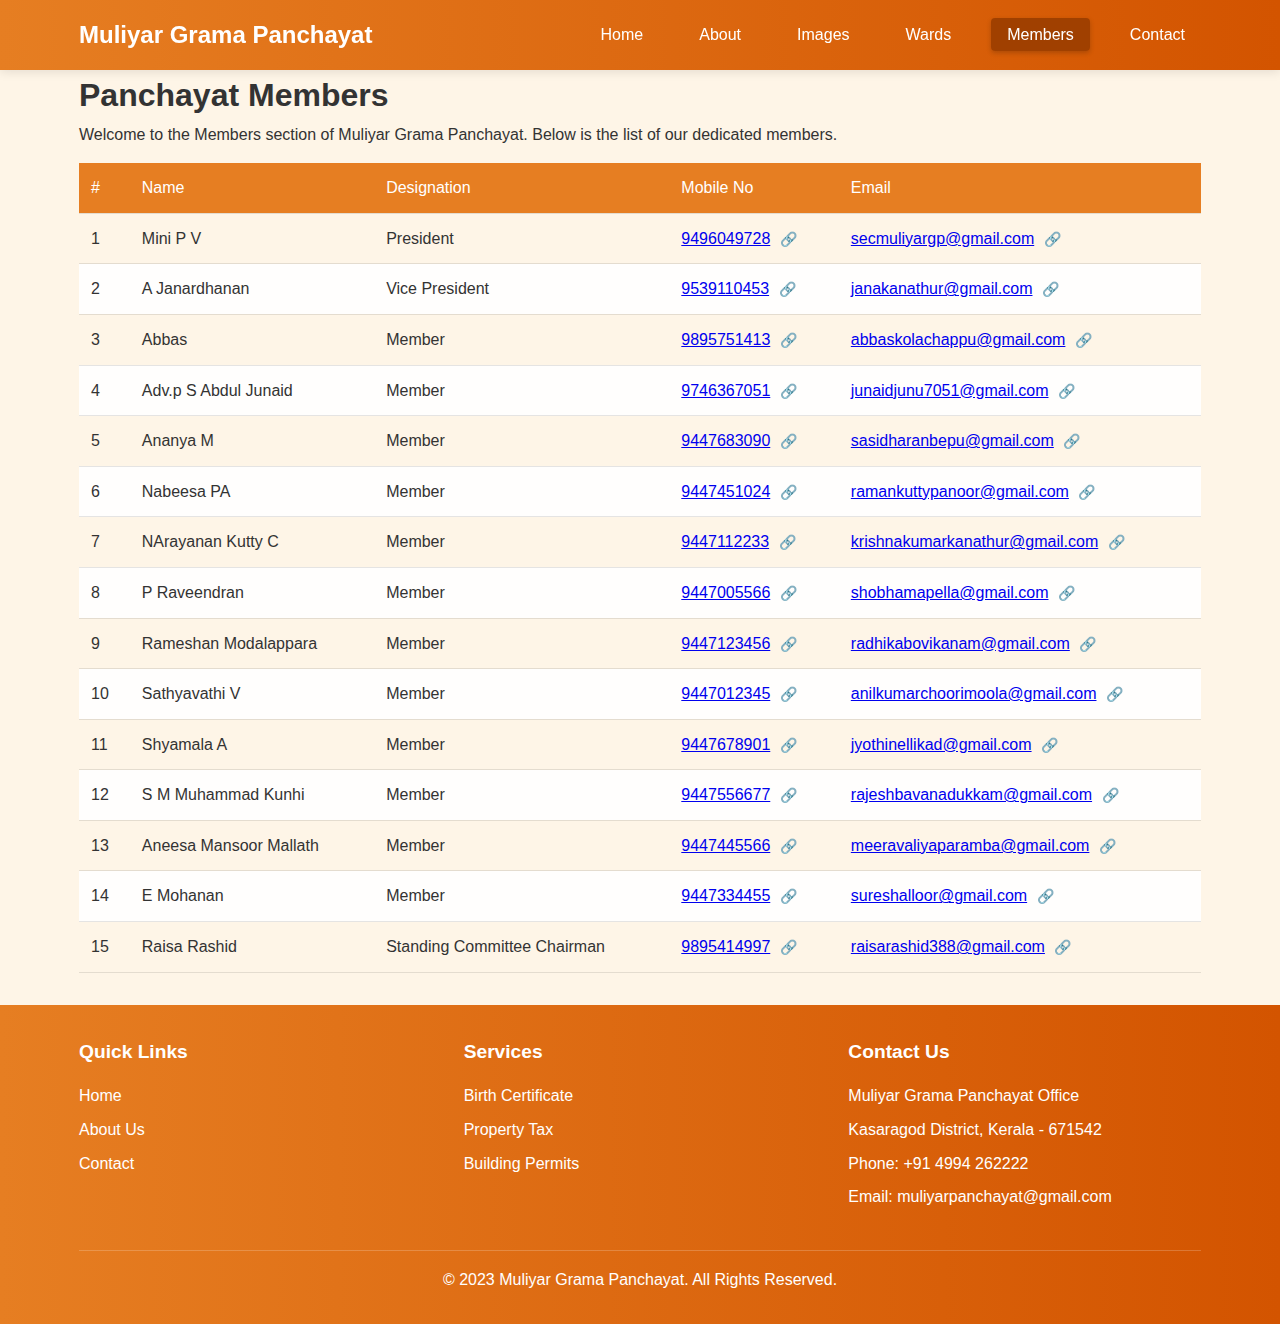
<file: members.html>
<!DOCTYPE html>
<html lang="en">
<head>
    <meta charset="UTF-8">
    <meta name="viewport" content="width=device-width, initial-scale=1.0">
    <title>Members - Muliyar Grama Panchayat</title>
    <link rel="stylesheet" href="styles.css"> <!-- Link to shared styles -->
    <style>
        /* Table Styling */
        .members-table {
            width: 100%;
            border-collapse: collapse;
            margin-top: 1rem;
        }
        .members-table th,
        .members-table td {
            padding: 0.75rem;
            text-align: left;
            border-bottom: 1px solid rgba(0, 0, 0, 0.1);
        }
        .members-table th {
            background-color: var(--primary); /* Red header */
            color: white;
            font-weight: 500;
        }
        .members-table tr:nth-child(even) {
            background-color: rgba(255, 255, 255, 0.9);
        }
        .members-table tr:hover {
            background-color: rgba(255, 255, 255, 0.8);
        }
        /* Copy Icon */
        .copy-icon {
            cursor: pointer;
            margin-left: 5px;
            font-size: 14px;
            color: var(--secondary);
        }
        .copy-icon::before {
            content: "🔗";
        }
    </style>
</head>
<body>
    <!-- Navigation Bar -->
    <nav>
        <div class="container nav-container">
            <a href="index.html" class="logo">Muliyar Grama Panchayat</a>
            <ul class="nav-links">
                <li><a href="index.html">Home</a></li>
                <li><a href="index.html#about-section">About</a></li>
                <li><a href="images.html">Images</a></li>
                <li><a href="wards.html">Wards</a></li>
                <li><a href="members.html" class="active">Members</a></li>
                <li><a href="contact.html">Contact</a></li>
            </ul>
        </div>
    </nav>

    <!-- Main Content -->
    <div class="container">
        <h1>Panchayat Members</h1>
        <p>Welcome to the Members section of Muliyar Grama Panchayat. Below is the list of our dedicated members.</p>

        <!-- Members Table -->
        <section class="members-grid">
            <table class="members-table">
                <thead>
                    <tr>
                        <th>#</th>
                        <th>Name</th>
                        <th>Designation</th>
                        <th>Mobile No</th>
                        <th>Email</th>
                    </tr>
                </thead>
                <tbody>
                    <!-- Row 1 -->
                    <tr>
                        <td>1</td>
                        <td>Mini P V</td>
                        <td>President</td>
                        <td>
                            <a href="tel:9496049728">9496049728</a>
                            <span class="copy-icon" data-copy="9496049728"></span>
                        </td>
                        <td>
                            <a href="mailto:secmuliyargp@gmail.com">secmuliyargp@gmail.com</a>
                            <span class="copy-icon" data-copy="secmuliyargp@gmail.com"></span>
                        </td>
                    </tr>

                    <!-- Row 2 -->
                    <tr>
                        <td>2</td>
                        <td>A Janardhanan</td>
                        <td>Vice President</td>
                        <td>
                            <a href="tel:9539110453">9539110453</a>
                            <span class="copy-icon" data-copy="9539110453"></span>
                        </td>
                        <td>
                            <a href="mailto:janakanathur@gmail.com">janakanathur@gmail.com</a>
                            <span class="copy-icon" data-copy="janakanathur@gmail.com"></span>
                        </td>
                    </tr>

                    <!-- Row 3 -->
                    <tr>
                        <td>3</td>
                        <td>Abbas</td>
                        <td>Member</td>
                        <td>
                            <a href="tel:9895751413">9895751413</a>
                            <span class="copy-icon" data-copy="9895751413"></span>
                        </td>
                        <td>
                            <a href="mailto:abbaskolachappu@gmail.com">abbaskolachappu@gmail.com</a>
                            <span class="copy-icon" data-copy="abbaskolachappu@gmail.com"></span>
                        </td>
                    </tr>

                    <!-- Row 4 -->
                    <tr>
                        <td>4</td>
                        <td>Adv.p S Abdul Junaid</td>
                        <td>Member</td>
                        <td>
                            <a href="tel:9746367051">9746367051</a>
                            <span class="copy-icon" data-copy="9746367051"></span>
                        </td>
                        <td>
                            <a href="mailto:junaidjunu7051@gmail.com">junaidjunu7051@gmail.com</a>
                            <span class="copy-icon" data-copy="junaidjunu7051@gmail.com"></span>
                        </td>
                    </tr>

                    <!-- Row 5 -->
                    <tr>
                        <td>5</td>
                        <td>Ananya M</td>
                        <td>Member</td>
                        <td>
                            <a href="tel:9447683090">9447683090</a>
                            <span class="copy-icon" data-copy="9447683090"></span>
                        </td>
                        <td>
                            <a href="mailto:sasidharanbepu@gmail.com">sasidharanbepu@gmail.com</a>
                            <span class="copy-icon" data-copy="sasidharanbepu@gmail.com"></span>
                        </td>
                    </tr>

                    <!-- Row 6 -->
                    <tr>
                        <td>6</td>
                        <td>Nabeesa PA</td>
                        <td>Member</td>
                        <td>
                            <a href="tel:9447451024">9447451024</a>
                            <span class="copy-icon" data-copy="9447451024"></span>
                        </td>
                        <td>
                            <a href="mailto:ramankuttypanoor@gmail.com">ramankuttypanoor@gmail.com</a>
                            <span class="copy-icon" data-copy="ramankuttypanoor@gmail.com"></span>
                        </td>
                    </tr>

                    <!-- Row 7 -->
                    <tr>
                        <td>7</td>
                        <td>NArayanan Kutty C</td>
                        <td>Member</td>
                        <td>
                            <a href="tel:9447112233">9447112233</a>
                            <span class="copy-icon" data-copy="9447112233"></span>
                        </td>
                        <td>
                            <a href="mailto:krishnakumarkanathur@gmail.com">krishnakumarkanathur@gmail.com</a>
                            <span class="copy-icon" data-copy="krishnakumarkanathur@gmail.com"></span>
                        </td>
                    </tr>

                    <!-- Row 8 -->
                    <tr>
                        <td>8</td>
                        <td>P Raveendran</td>
                        <td>Member</td>
                        <td>
                            <a href="tel:9447005566">9447005566</a>
                            <span class="copy-icon" data-copy="9447005566"></span>
                        </td>
                        <td>
                            <a href="mailto:shobhamapella@gmail.com">shobhamapella@gmail.com</a>
                            <span class="copy-icon" data-copy="shobhamapella@gmail.com"></span>
                        </td>
                    </tr>

                    <!-- Row 9 -->
                    <tr>
                        <td>9</td>
                        <td>Rameshan Modalappara</td>
                        <td>Member</td>
                        <td>
                            <a href="tel:9447123456">9447123456</a>
                            <span class="copy-icon" data-copy="9447123456"></span>
                        </td>
                        <td>
                            <a href="mailto:radhikabovikanam@gmail.com">radhikabovikanam@gmail.com</a>
                            <span class="copy-icon" data-copy="radhikabovikanam@gmail.com"></span>
                        </td>
                    </tr>

                    <!-- Row 10 -->
                    <tr>
                        <td>10</td>
                        <td>Sathyavathi V</td>
                        <td>Member</td>
                        <td>
                            <a href="tel:9447012345">9447012345</a>
                            <span class="copy-icon" data-copy="9447012345"></span>
                        </td>
                        <td>
                            <a href="mailto:anilkumarchoorimoola@gmail.com">anilkumarchoorimoola@gmail.com</a>
                            <span class="copy-icon" data-copy="anilkumarchoorimoola@gmail.com"></span>
                        </td>
                    </tr>

                    <!-- Row 11 -->
                    <tr>
                        <td>11</td>
                        <td>Shyamala A</td>
                        <td>Member</td>
                        <td>
                            <a href="tel:9447678901">9447678901</a>
                            <span class="copy-icon" data-copy="9447678901"></span>
                        </td>
                        <td>
                            <a href="mailto:jyothinellikad@gmail.com">jyothinellikad@gmail.com</a>
                            <span class="copy-icon" data-copy="jyothinellikad@gmail.com"></span>
                        </td>
                    </tr>

                    <!-- Row 12 -->
                    <tr>
                        <td>12</td>
                        <td>S M Muhammad Kunhi</td>
                        <td>Member</td>
                        <td>
                            <a href="tel:9447556677">9447556677</a>
                            <span class="copy-icon" data-copy="9447556677"></span>
                        </td>
                        <td>
                            <a href="mailto:rajeshbavanadukkam@gmail.com">rajeshbavanadukkam@gmail.com</a>
                            <span class="copy-icon" data-copy="rajeshbavanadukkam@gmail.com"></span>
                        </td>
                    </tr>

                    <!-- Row 13 -->
                    <tr>
                        <td>13</td>
                        <td>Aneesa Mansoor Mallath</td>
                        <td>Member</td>
                        <td>
                            <a href="tel:9447445566">9447445566</a>
                            <span class="copy-icon" data-copy="9447445566"></span>
                        </td>
                        <td>
                            <a href="mailto:meeravaliyaparamba@gmail.com">meeravaliyaparamba@gmail.com</a>
                            <span class="copy-icon" data-copy="meeravaliyaparamba@gmail.com"></span>
                        </td>
                    </tr>

                    <!-- Row 14 -->
                    <tr>
                        <td>14</td>
                        <td>E Mohanan</td>
                        <td>Member</td>
                        <td>
                            <a href="tel:9447334455">9447334455</a>
                            <span class="copy-icon" data-copy="9447334455"></span>
                        </td>
                        <td>
                            <a href="mailto:sureshalloor@gmail.com">sureshalloor@gmail.com</a>
                            <span class="copy-icon" data-copy="sureshalloor@gmail.com"></span>
                        </td>
                    </tr>

                    <!-- Row 15 -->
                    <tr>
                        <td>15</td>
                        <td>Raisa Rashid</td>
                        <td>Standing Committee Chairman</td>
                        <td>
                            <a href="tel:9895414997">9895414997</a>
                            <span class="copy-icon" data-copy="9895414997"></span>
                        </td>
                        <td>
                            <a href="mailto:raisarashid388@gmail.com">raisarashid388@gmail.com</a>
                            <span class="copy-icon" data-copy="raisarashid388@gmail.com"></span>
                        </td>
                    </tr>
                </tbody>
            </table>
        </section>
    </div>

    <!-- Footer -->
    <footer>
        <div class="container">
            <div class="footer-content">
                <div class="footer-column">
                    <h3>Quick Links</h3>
                    <ul>
                        <li><a href="index.html">Home</a></li>
                        <li><a href="index.html#about-section">About Us</a></li>
                        <li><a href="contact.html">Contact</a></li>
                    </ul>
                </div>
                <div class="footer-column">
                    <h3>Services</h3>
                    <ul>
                        <li><a href="https://cr.lsgkerala.gov.in">Birth Certificate</a></li>
                        <li><a href="https://tax.lsgkerala.gov.in/epayment/index.php">Property Tax</a></li>
                        <li><a href="https://buildingpermit.lsgkerala.gov.in">Building Permits</a></li>
                    </ul>
                </div>
                <div class="footer-column">
                    <h3>Contact Us</h3>
                    <ul>
                        <li>Muliyar Grama Panchayat Office</li>
                        <li>Kasaragod District, Kerala - 671542</li>
                        <li>Phone: +91 4994 262222</li>
                        <li>Email: muliyarpanchayat@gmail.com</li>
                    </ul>
                </div>
            </div>
            <div class="copyright">
                <p>&copy; 2023 Muliyar Grama Panchayat. All Rights Reserved.</p>
            </div>
        </div>
    </footer>
</body>
</html>
</file>
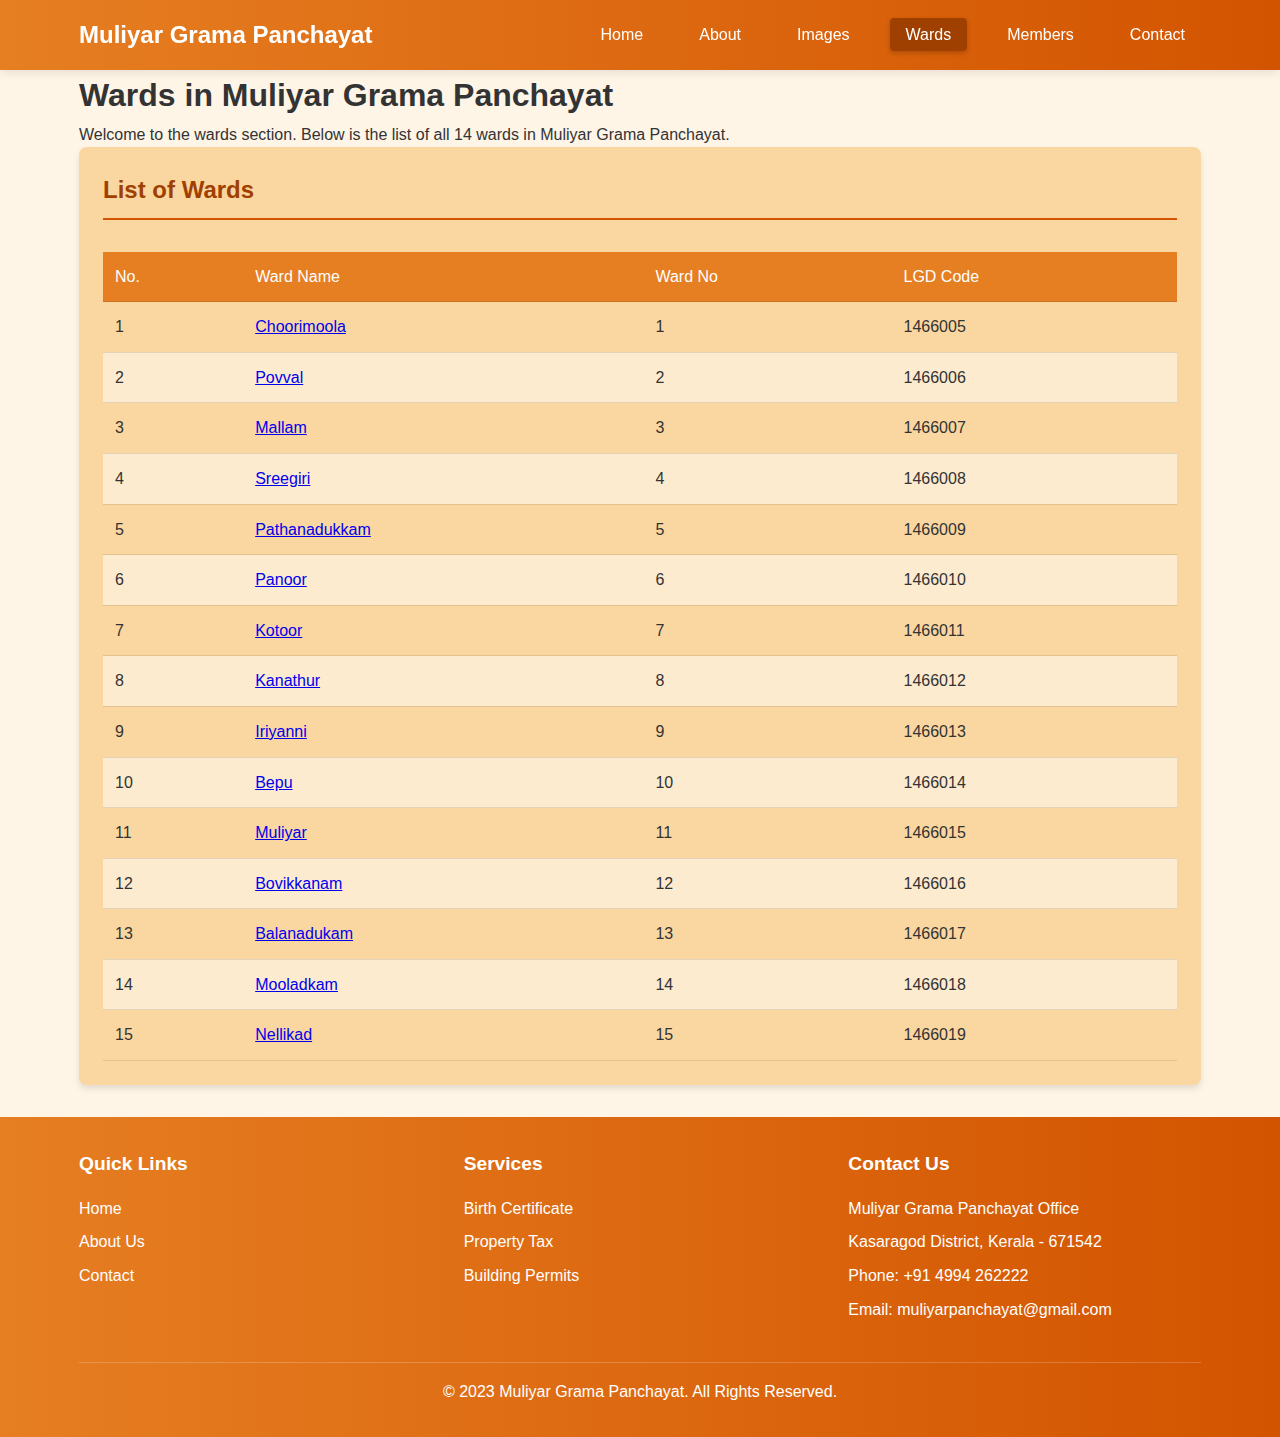
<file: wards.html>
<!DOCTYPE html>
<html lang="en">
<head>
    <meta charset="UTF-8">
    <meta name="viewport" content="width=device-width, initial-scale=1.0">
    <title>Wards - Muliyar Grama Panchayat</title>
    <link rel="stylesheet" href="styles.css"> <!-- Link to external CSS -->
</head>
<body>
    <!-- Navigation Bar -->
    <nav>
        <div class="container nav-container">
            <a href="index.html" class="logo">Muliyar Grama Panchayat</a>
            <ul class="nav-links">
                <li><a href="index.html">Home</a></li>
                <li><a href="index.html#about-section">About</a></li>
                <li><a href="images.html">Images</a></li>
                <li><a href="wards.html" class="active">Wards</a></li>
                <li><a href="members.html">Members</a></li>
                <li><a href="contact.html">Contact</a></li>
            </ul>
        </div>
    </nav>

    <!-- Main Content -->
    <div class="container">
        <h1>Wards in Muliyar Grama Panchayat</h1>
        <p>Welcome to the wards section. Below is the list of all 14 wards in Muliyar Grama Panchayat.</p>

        <!-- Wards Table -->
        <section class="schools">
            <h2>List of Wards</h2>
            <div class="table-container">
                <table>
                    <thead>
                        <tr>
                            <th>No.</th>
                            <th>Ward Name</th>
                            <th>Ward No</th>
                            <th>LGD Code</th>
                        </tr>
                    </thead>
                    <tbody>
                        <tr>
                            <td>1</td>
                            <td><a href="https://mapcarta.com/Choorimoola_F1830130431" class="ward-name">Choorimoola</a></td>
                            <td>1</td>
                            <td>1466005</td>
                        </tr>
                
                        <!-- Row 2 -->
                        <tr>
                            <td>2</td>
                            <td><a href="https://mapcarta.com/W800690176" class="ward-name">Povval</a></td>
                            <td>2</td>
                            <td>1466006</td>
                        </tr>
                
                        <!-- Row 3 -->
                        <tr>
                            <td>3</td>
                            <td><a href="https://mapcarta.com/N9529929919" class="ward-name">Mallam</a></td>
                            <td>3</td>
                            <td>1466007</td>
                        </tr>
                
                        <!-- Row 4 -->
                        <tr>
                            <td>4</td>
                            <td><a href="https://mapcarta.com/Sreegiri_F1830685227" class="ward-name">Sreegiri</a></td>
                            <td>4</td>
                            <td>1466008</td>
                        </tr>
                
                        <!-- Row 5 -->
                        <tr>
                            <td>5</td>
                            <td><a href="https://mapcarta.com/Pathanadukkam_F1830693019" class="ward-name">Pathanadukkam</a></td>
                            <td>5</td>
                            <td>1466009</td>
                        </tr>
                
                        <!-- Row 6 -->
                        <tr>
                            <td>6</td>
                            <td><a href="https://mapcarta.com/N589982268" class="ward-name">Panoor</a></td>
                            <td>6</td>
                            <td>1466010</td>
                        </tr>
                
                        <!-- Row 7 -->
                        <tr>
                            <td>7</td>
                            <td><a href="https://mapcarta.com/N9529929919" class="ward-name">Kotoor</a></td>
                            <td>7</td>
                            <td>1466011</td>
                        </tr>
                
                        <!-- Row 8 -->
                        <tr>
                            <td>8</td>
                            <td><a href="https://mapcarta.com/N589982180" class="ward-name">Kanathur</a></td>
                            <td>8</td>
                            <td>1466012</td>
                        </tr>
                
                        <!-- Row 9 -->
                        <tr>
                            <td>9</td>
                            <td><a href="https://mapcarta.com/Iriyanni_F1830685289" class="ward-name">Iriyanni</a></td>
                            <td>9</td>
                            <td>1466013</td>
                        </tr>
                
                        <!-- Row 10 -->
                        <tr>
                            <td>10</td>
                            <td><a href="https://mapcarta.com/34101628" class="ward-name">Bepu</a></td>
                            <td>10</td>
                            <td>1466014</td>
                        </tr>
                
                        <!-- Row 11 -->
                        <tr>
                            <td>11</td>
                            <td><a href="https://mapcarta.com/34100856" class="ward-name">Muliyar</a></td>
                            <td>11</td>
                            <td>1466015</td>
                        </tr>
                
                        <!-- Row 12 -->
                        <tr>
                            <td>12</td>
                            <td><a href="https://mapcarta.com/N9026468688" class="ward-name">Bovikkanam</a></td>
                            <td>12</td>
                            <td>1466016</td>
                        </tr>
                
                        <!-- Row 13 -->
                        <tr>
                            <td>13</td>
                            <td><a href="https://mapcarta.com/Balanadukkam_F1830685307" class="ward-name">Balanadukam</a></td>
                            <td>13</td>
                            <td>1466017</td>
                        </tr>
                
                        <!-- Row 14 -->
                        <tr>
                            <td>14</td>
                            <td><a href="https://mapcarta.com/Mooladkam_F1830693029" class="ward-name">Mooladkam</a></td>
                            <td>14</td>
                            <td>1466018</td>
                        </tr>
                
                        <!-- Row 15 -->
                        <tr>
                            <td>15</td>
                            <td><a href="https://mapcarta.com/Nellikad_F1830685225" class="ward-name">Nellikad</a></td>
                            <td>15</td>
                            <td>1466019</td>
                        </tr>
                    </tbody>
                </table>
            </div>
        </section>
    </div>

    <!-- Footer -->
    <footer>
        <div class="container">
            <div class="footer-content">
                <div class="footer-column">
                    <h3>Quick Links</h3>
                    <ul>
                        <li><a href="index.html">Home</a></li>
                        <li><a href="index.html#about-section">About Us</a></li>
                        <li><a href="#">Contact</a></li>
                    </ul>
                </div>
                <div class="footer-column">
                    <h3>Services</h3>
                    <ul>
                        <li><a href="https://cr.lsgkerala.gov.in">Birth Certificate</a></li>
                        <li><a href="https://tax.lsgkerala.gov.in/epayment/index.php">Property Tax</a></li>
                        <li><a href="https://buildingpermit.lsgkerala.gov.in">Building Permits</a></li>
                    </ul>
                </div>
                <div class="footer-column">
                    <h3>Contact Us</h3>
                    <ul>
                        <li>Muliyar Grama Panchayat Office</li>
                        <li>Kasaragod District, Kerala - 671542</li>
                        <li>Phone: +91 4994 262222</li>
                        <li>Email: muliyarpanchayat@gmail.com</li>
                    </ul>
                </div>
            </div>
            <div class="copyright">
                <p>&copy; 2023 Muliyar Grama Panchayat. All Rights Reserved.</p>
            </div>
        </div>
    </footer>
</body>
</html>
</file>
<file: styles.css>
:root {
    --primary: #e67e22;
    --secondary: #d35400;
    --light: #f5b041;
    --dark: #a04000;
    --text: #333;
    --background: #fef5e7;
    --card-bg: #fad7a0;
}

* {
    margin: 0;
    padding: 0;
    box-sizing: border-box;
    font-family: 'Segoe UI', Tahoma, Geneva, Verdana, sans-serif;
}

body {
    background-color: var(--background);
    color: var(--text);
    line-height: 1.6;
}

.container {
    width: 90%;
    max-width: 1200px;
    margin: 0 auto;
    padding: 0 15px;
}

html {
    scroll-behavior: smooth;
}

/* Navigation */
nav {
    background: linear-gradient(to right, var(--primary), var(--secondary));
    padding: 1rem 0;
    position: sticky;
    top: 0;
    z-index: 100;
    box-shadow: 0 2px 10px rgba(0, 0, 0, 0.1);
}

.nav-container {
    display: flex;
    justify-content: space-between;
    align-items: center;
}

.logo {
    color: white;
    font-size: 1.5rem;
    font-weight: bold;
    text-decoration: none;
}

.nav-links {
    display: flex;
    list-style: none;
}

.nav-links li {
    margin-left: 1.5rem;
}

.nav-links a {
    color: white;
    text-decoration: none;
    padding: 0.5rem 1rem;
    border-radius: 4px;
    transition: all 0.3s ease;
    font-weight: 500;
}

.nav-links a:hover {
    background-color: rgba(255, 255, 255, 0.2);
    transform: translateY(-2px);
}

.nav-links a.active {
    background-color: var(--dark);
    box-shadow: 0 2px 5px rgba(0, 0, 0, 0.2);
}

/* Hero Section */
.hero {
    background: linear-gradient(rgba(0, 0, 0, 0.5), rgba(0, 0, 0, 0.5)),
        url('https://www.keralatourism.org/_next/image/?url=http%3A%2F%2F127.0.0.1%2Fktadmin%2Fimg%2Fpages%2Flarge-desktop%2Fkasaragod-1713787407_c93c51162b9abb241180.webp&w=3840&q=75')
            no-repeat center center/cover;
    height: 400px;
    display: flex;
    align-items: center;
    justify-content: center;
    text-align: center;
    color: white;
    margin-bottom: 2rem;
}

.hero-content h1 {
    font-size: 3rem;
    margin-bottom: 1rem;
    text-shadow: 2px 2px 4px rgba(0, 0, 0, 0.5);
}

.hero-content p {
    font-size: 1.2rem;
    max-width: 700px;
    margin: 0 auto;
    text-shadow: 1px 1px 2px rgba(0, 0, 0, 0.5);
}

/* Main Content */
.main-content {
    display: grid;
    grid-template-columns: 2fr 1fr;
    gap: 2rem;
    margin-bottom: 2rem;
}

/* Demographics Section */
.demographics {
    background-color: var(--card-bg);
    padding: 1.5rem;
    border-radius: 8px;
    box-shadow: 0 4px 6px rgba(0, 0, 0, 0.1);
    margin-bottom: 2rem;
}

.demographics h2 {
    color: var(--dark);
    margin-bottom: 1rem;
    border-bottom: 2px solid var(--secondary);
    padding-bottom: 0.5rem;
}

.stats-grid {
    display: grid;
    grid-template-columns: repeat(2, 1fr);
    gap: 1rem;
}

.stat-item {
    background-color: white;
    padding: 1rem;
    border-radius: 6px;
    box-shadow: 0 2px 4px rgba(0, 0, 0, 0.05);
}

.stat-item h3 {
    color: var(--primary);
    font-size: 1.1rem;
    margin-bottom: 0.5rem;
}

.stat-item p {
    font-size: 1.5rem;
    font-weight: bold;
    color: var(--dark);
}

/* Activities Section */
.activities {
    background-color: var(--card-bg);
    padding: 1.5rem;
    border-radius: 8px;
    box-shadow: 0 4px 6px rgba(0, 0, 0, 0.1);
}

.activities h2 {
    color: var(--dark);
    margin-bottom: 1rem;
    border-bottom: 2px solid var(--secondary);
    padding-bottom: 0.5rem;
}

.activity-item {
    background-color: white;
    padding: 1rem;
    border-radius: 6px;
    margin-bottom: 1rem;
    box-shadow: 0 2px 4px rgba(0, 0, 0, 0.05);
}

.activity-item h3 {
    color: var(--primary);
    margin-bottom: 0.5rem;
}

.activity-item .date {
    color: var(--secondary);
    font-size: 0.9rem;
    margin-bottom: 0.5rem;
}

/* Sidebar */
.sidebar {
    display: flex;
    flex-direction: column;
    gap: 2rem;
}

/* Popular Places */
.popular-places {
    background-color: var(--card-bg);
    padding: 1.5rem;
    border-radius: 8px;
    box-shadow: 0 4px 6px rgba(0, 0, 0, 0.1);
}

.popular-places h2 {
    color: var(--dark);
    margin-bottom: 1rem;
    border-bottom: 2px solid var(--secondary);
    padding-bottom: 0.5rem;
}

.place-item {
    display: flex;
    align-items: center;
    margin-bottom: 1rem;
    background-color: white;
    padding: 0.5rem;
    border-radius: 6px;
    box-shadow: 0 2px 4px rgba(0, 0, 0, 0.05);
    transition: transform 0.3s ease;
}

.place-item:hover {
    transform: translateX(5px);
}

.place-item img {
    width: 60px;
    height: 60px;
    object-fit: cover;
    border-radius: 4px;
    margin-right: 1rem;
}

.place-item h3 {
    font-size: 1rem;
    color: var(--primary);
}

/* Footer */
footer {
    background: linear-gradient(to right, var(--primary), var(--secondary));
    color: white;
    padding: 2rem 0;
    margin-top: 2rem;
}

.footer-content {
    display: grid;
    grid-template-columns: repeat(3, 1fr);
    gap: 2rem;
}

.footer-column h3 {
    margin-bottom: 1rem;
    font-size: 1.2rem;
}

.footer-column ul {
    list-style: none;
}

.footer-column ul li {
    margin-bottom: 0.5rem;
}

.footer-column ul li a {
    color: white;
    text-decoration: none;
    transition: color 0.3s ease;
}

.footer-column ul li a:hover {
    color: var(--light);
}

.copyright {
    text-align: center;
    margin-top: 2rem;
    padding-top: 1rem;
    border-top: 1px solid rgba(255, 255, 255, 0.2);
}

/* President Profile */
.president-profile {
    background-color: var(--card-bg);
    padding: 1.5rem;
    border-radius: 8px;
    box-shadow: 0 4px 6px rgba(0, 0, 0, 0.1);
    text-align: center;
    margin-bottom: 2rem;
}

.president-profile h2 {
    color: var(--dark);
    margin-bottom: 1rem;
    border-bottom: 2px solid var(--secondary);
    padding-bottom: 0.5rem;
}

.president-image {
    width: 150px;
    height: 150px;
    border-radius: 50%;
    object-fit: cover;
    border: 4px solid var(--primary);
    margin: 0 auto 1rem;
    display: block;
}

.president-name {
    font-size: 1.2rem;
    color: var(--dark);
    font-weight: bold;
    margin-bottom: 0.5rem;
}

.president-title {
    color: var(--secondary);
    font-size: 0.9rem;
}

/* Panchayat Description */
.panchayat-description {
    background-color: var(--card-bg);
    padding: 2rem 0;
    margin-bottom: 2rem;
    border-top: 3px solid var(--primary);
    border-bottom: 3px solid var(--primary);
}

.section-title {
    color: var(--dark);
    text-align: center;
    margin-bottom: 1.5rem;
    font-size: 2rem;
    position: relative;
    padding-bottom: 0.5rem;
}

.section-title:after {
    content: '';
    position: absolute;
    bottom: 0;
    left: 50%;
    transform: translateX(-50%);
    width: 100px;
    height: 3px;
    background: var(--secondary);
}

.description-content {
    max-width: 800px;
    margin: 0 auto;
    text-align: center;
    line-height: 1.7;
    color: var(--text);
}

.description-content p {
    font-size: 1.1rem;
}

/* Schools Section */
.schools {
    background-color: var(--card-bg);
    padding: 1.5rem;
    border-radius: 8px;
    box-shadow: 0 4px 6px rgba(0, 0, 0, 0.1);
    margin-bottom: 2rem;
}

.schools h2 {
    color: var(--dark);
    margin-bottom: 1rem;
    border-bottom: 2px solid var(--secondary);
    padding-bottom: 0.5rem;
}

.table-container {
    overflow-x: auto;
}

table {
    width: 100%;
    border-collapse: collapse;
    margin-top: 1rem;
}

th,
td {
    padding: 0.75rem;
    text-align: left;
    border-bottom: 1px solid rgba(0, 0, 0, 0.1);
}

th {
    background-color: var(--primary);
    color: white;
    font-weight: 500;
}

tr:nth-child(even) {
    background-color: rgba(255, 255, 255, 0.5);
}

tr:hover {
    background-color: rgba(255, 255, 255, 0.8);
}

@media (max-width: 768px) {
    th,
    td {
        padding: 0.5rem;
        font-size: 0.9rem;
    }
}

/* Responsive Design */
@media (max-width: 768px) {
    .main-content {
        grid-template-columns: 1fr;
    }

    .stats-grid {
        grid-template-columns: 1fr;
    }

    .footer-content {
        grid-template-columns: 1fr;
    }

    .nav-container {
        flex-direction: column;
    }

    .nav-links {
        margin-top: 1rem;
        flex-wrap: wrap;
        justify-content: center;
    }

    .nav-links li {
        margin: 0.5rem;
    }

    .hero-content h1 {
        font-size: 2rem;
    }
}
</file>
